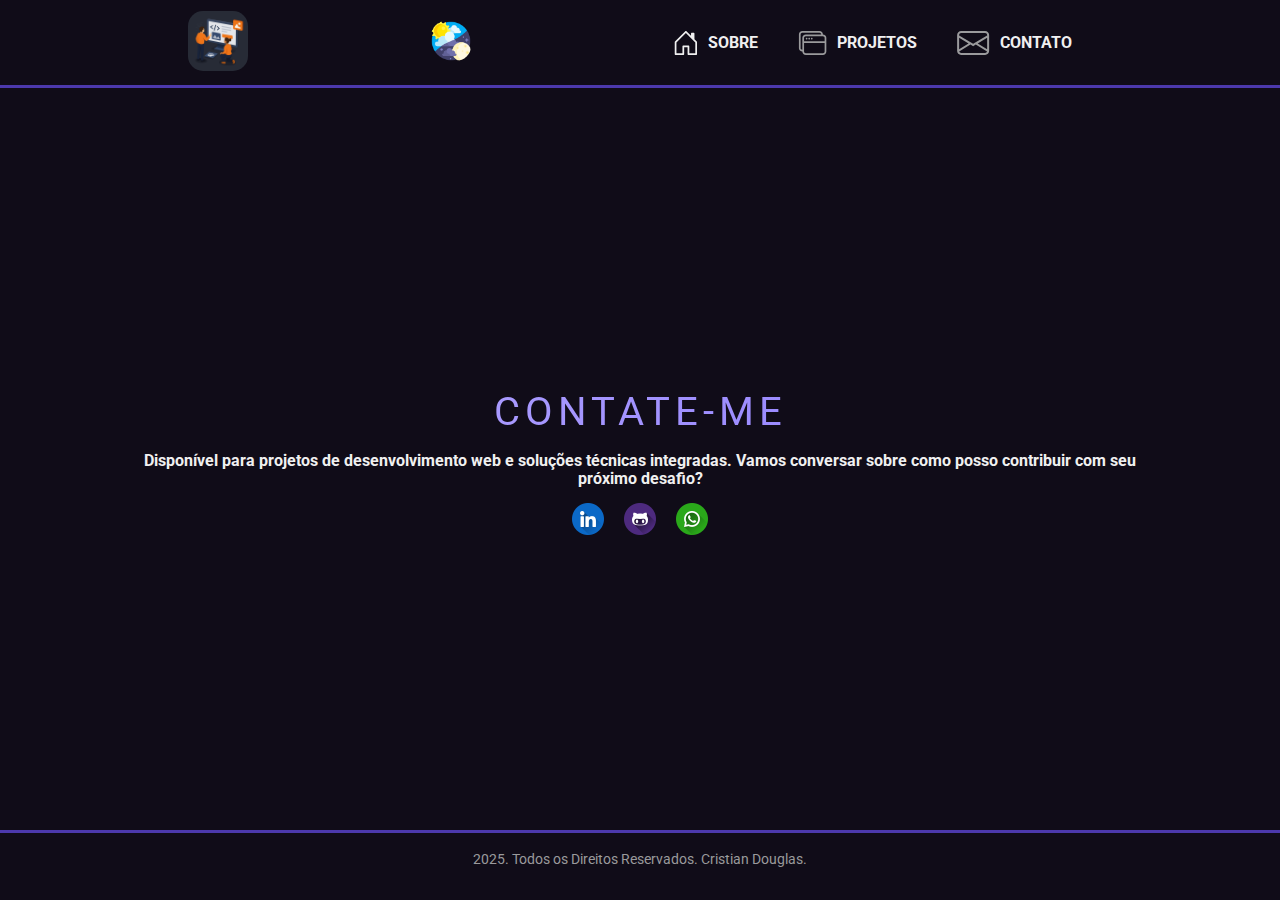
<file: html/contato.html>
<!DOCTYPE html>
<html lang="PT-BR" data-tema="dark">
<head>
    <meta charset="UTF-8">
    <meta name="viewport" content="width=device-width, initial-scale=1.0">
    <title>Cristian Douglas</title>
    <link rel="stylesheet" href="https://cbns-cristian.github.io/portfolio-CristianDouglas/assets/css/normalize.css">
    <link rel="stylesheet" href="https://cbns-cristian.github.io/portfolio-CristianDouglas/assets/css/style.css">
    <link rel="stylesheet" href="/assets/css/normalize.css">
    <link rel="stylesheet" href="/assets/css/style.css">
    <link rel="shortcut icon" href="https://cbns-cristian.github.io/portfolio-CristianDouglas/assets/imagens/icons/dia-e-noite.png" type="image/x-icon">
</head>
<body>
<!-- Header seguindo o mesmo padrão para navegação e linkeamento -->
    <header>
        <nav>
            <div class="logo">
                <a href="https://cbns-cristian.github.io/portfolio-CristianDouglas/index.html">
                    <img src="https://cbns-cristian.github.io/portfolio-CristianDouglas/assets/imagens/logo-1.png" alt="">
                </a>
            </div>
            <div id="icon-tema">
                <img src="https://cbns-cristian.github.io/portfolio-CristianDouglas/assets/imagens/icons/dia-e-noite.png" alt="">
            </div>
            <ol>
                <li>
                    <a href="https://cbns-cristian.github.io/portfolio-CristianDouglas/index.html">
                    <img src="https://cbns-cristian.github.io/portfolio-CristianDouglas/assets/imagens/icons/home.svg" alt=""> Sobre</a>
                </li>
                <li>
                    <a href="https://cbns-cristian.github.io/portfolio-CristianDouglas/html/projetos.html">
                    <img src="https://cbns-cristian.github.io/portfolio-CristianDouglas/assets/imagens/icons/projetos.svg" alt=""> Projetos</a>
                </li>
                <li>
                    <a href="https://cbns-cristian.github.io/portfolio-CristianDouglas/html/contato.html">
                    <img src="https://cbns-cristian.github.io/portfolio-CristianDouglas/assets/imagens/icons/contato.svg" alt=""> Contato</a>
                </li>
            </ol>
        </nav>
    </header>

    <!-- Área de contato seguindo o padrão da área inicial e com os links para contato e redes sociais. -->
     <main class="contato contato-page">
        <div class="contato-geral">
            <h2>CONTATE-ME</h2>
            <h3>Disponível para projetos de desenvolvimento web e soluções técnicas integradas. Vamos conversar sobre como posso contribuir com seu próximo desafio?</h3>
            <div class="redes-contato redes">
                <ol>
                    <li><a target="_blank" href="https://www.linkedin.com/in/cristian-douglas/"><img src="https://cbns-cristian.github.io/portfolio-CristianDouglas/assets/imagens/redes/linkedin (1).png" alt=""></a></li>
                    <li><a target="_blank" href="https://github.com/CBNS-Cristian"><img src="https://cbns-cristian.github.io/portfolio-CristianDouglas/assets/imagens/redes/github (1).png" alt=""></a></li>
                    <li><a target="_blank" href="https://api.whatsapp.com/send/?phone=558199977-3241&text=Ol%C3%A1!,+Tudo+Bem?+Entro+em+Contato+atrav%C3%A9s+do+Portfolio!&type=phone_number&app_absent=0"><img src="https://cbns-cristian.github.io/portfolio-CristianDouglas/assets/imagens/redes/whatsapp (1).png" alt=""></a></li>
                </ol>
            </div>
        </div>
     </main>

     <footer>
        <p>2025. Todos os Direitos Reservados. Cristian Douglas.</p>
     </footer>
     
    <script src="https://cbns-cristian.github.io/portfolio-CristianDouglas/assets/js/script.js" type="module" defer></script>
</body>
</html>
</file>
<file: assets/css/style.css>
@charset "utf-8";
@import url('https://fonts.googleapis.com/css2?family=Roboto:ital,wght@0,100..900;1,100..900&display=swap');

/* Código CSS Base diretamente na raiz da página. */
:root,:root[data-tema='dark']{
    --corPrimaria:#F0F0F0;
    --corPrimaria-BG:#100C18;
    --corSecundaria-BG:#28292E;

    --corBorda: #4C39AC;
    --corTitulo:#F0F0F0;
    --corTexto:#9A9A9C;
    --corLink: #9A9A9C;
    --corIcon:#C7C8C9;

    --corTitulo-linear1:#B8AAFF;
    --corTitulo-linear2:#8C7BFE;
}
:root[data-tema='light']{
    --corPrimaria:#0B0B0F;
    --corPrimaria-BG:#E9E9E9;
    --corSecundaria-BG:#C7C8C9;

    --corBorda: #4C39AC;
    --corTitulo:#0B0B0F;
    --corTexto:#28292E;
    --corLink: #28292E;
    --corIcon:#56575A;

    --corTitulo-linear1:#B8AAFF;
    --corTitulo-linear2:#8C7BFE;
}

/* Código CSS partindo do Body e Menu fixo em todas as páginas */
body{
    padding-top: 80px;
    background-color: var(--corPrimaria-BG);
    color: var(--corPrimaria);
    font-family: "Roboto", sans-serif;
    position: relative;
}

/* .retangulo-flutuante{
    position: relative;
    height: 70px;
    left: 0;
    width: 100%;
    background-color: var(--corBorda);
    top: 10px;
    z-index: -1;
} */
header{
    margin: 0 auto;
    border-bottom: 3px solid var(--corBorda);
    position: fixed;
    width: 100%;
    top: 0;
    background-color: var(--corPrimaria-BG);
    z-index: 99;
}
header img{
    max-height: 60px;
    border-radius: 15px;
}
nav{
    justify-content: space-evenly;
    align-items: center;
    display: flex;
    margin: 0 auto;
    max-width: 1500px;
    height: 75px;
    padding: 5px;
}
nav ol{
    display: flex;
    align-items: center;
    justify-content: center;
    text-transform: uppercase;
}
nav li a{
    padding: 22px 20px;
    color: var(--corPrimaria);
    font-weight: 700;
    display: flex;
    align-items: center;
    justify-content: center;
    gap: 10px;
}
nav li img{
    color: transparent;
}
nav li:hover{
    opacity: 0.8;
}
nav ol img{
    border-radius: 0;
}

/* Código CSS da seção Inicio da página*/
.inicio{
    max-width: 1000px;
    margin: 60px auto;
    padding: 40px 20px;
    border-bottom: 2px solid var(--corBorda);
}
.inicio h1{
    font-size: 3rem;
    margin-bottom: 5px;
    text-transform: capitalize;
    line-height: 1.2;
}
/* #938AD4 */
.inicio span{
    background: linear-gradient(90deg, var(--corTitulo-linear1),var(--corTitulo-linear2));
    color: currentColor;
    background-clip: text;
    color: transparent;
}
.inicio h3{ 
    font-size: 1.2rem;
    margin-bottom: 10px;
    color: var(--corTexto);
}
.area-interagir{
    padding: 10px;
    gap: 10px;
    display: flex;
}
.redes{
    display: flex;
    gap: 10px;
    cursor: pointer;
}
.redes li{
    transition: all 0.5s ease;
}
.redes li:hover{
    transform: rotate(45deg);
}
#icon-tema img{
    width: 40px;
    cursor: pointer;
    transition: all 0.5s ease;
}
#icon-tema img:hover{
    transform: rotate(-45deg);
}
/* Código CSS para a seção Sobre, desde a experiência e formações */
.sobre{
    margin: 0 auto;
    max-width: 1000px;
    border-bottom: 2px solid var(--corBorda);
    padding: 20px;
    padding-bottom: 35px;
    position: relative;
}
.sobre-resumo{
    display: flex;
    justify-content: space-evenly;
    align-items: center;
    margin: 60px auto;
}
.sobre-img img{
    max-width: 250px;
    border-radius: 50%;
    border: thick double var(--corBorda);
     box-shadow: 1px 2px 2px var(--corBorda);
}
.resumo-conteudo{
    max-width: 500px;
}
.resumo-conteudo h2{
    font-size: 2.5rem;
    text-transform: uppercase;
    font-weight: 400;
    letter-spacing: 5px;
    background: linear-gradient(90deg, var(--corTitulo-linear1), var(--corTitulo-linear2));
    background-clip: text;
    color: transparent;
}
.resumo-conteudo p{
    font-size: 1.1rem;
    line-height: 20px;
    margin: 10px 0;
    text-indent: 30px;
}
.resumo-conteudo span{
    display: block;
    margin-bottom: 10px;
}

.sobre-formacao{
    display: flex;
    justify-content: center;
    gap: 30px;
}
.sobre-formacao h2{
    font-size: 2rem;
    margin-bottom: 10px;
    font-weight: 400;
    letter-spacing: 5px;
color: var(--corTitulo-linear1);
}
.sobre-formacao h3{
    font-size: 1.15rem;
}
.cada-formacao,
.cada-experiencia{
    margin-left: 5px;
    display: flex;
    flex-direction: column;
    gap: 15px;
    line-height: 20px;
    position: relative;
}

.sobre-formacao h4,
.sobre-formacao li{
    color: var(--corTexto);
}
p{
    color: var(--corTexto);
}
.formacao{
    margin-bottom: 25px;
}
.cada-experiencia h3{
    margin-left: 35px;
}
.cada-experiencia h4{
    margin-bottom: 5px;
    margin-left: 35px;
}
.cada-experiencia li{
    list-style: disc;
    margin-left: 18px;
    line-height: 16px;
    margin-bottom: 8px;
    color: var(--corIcon);
}
.formacao-extra h3{
    display: flex;
    justify-content: space-between;
    cursor: pointer;
}

.cada-formacao h4{
    margin-left: 35px;
}

.cada-formacao span,
.cada-experiencia span{
    width: 30px;
    position: absolute;
    left: 0px;
}

.cada-formacao .ads span{
    top: 20px;
}
.cada-formacao .origamid span{
    top: 95px;
}
.formacao-extra ol{
    opacity: 0;
    max-height: 0;
    overflow: hidden;
    transition: opacity 0.5s ease, max-height 0.5s ease;
    
}
.curso-ativo{
    max-height: 400px !important;
    opacity: 1 !important;
    min-width: 430px;
}

.curso-seta-ativo{
    transition: all 0.5s ease;
    transform: rotate(180deg);
}
/* Cursos complementares */
.front-end,
.ti-redes,
.complementares{
    border: 2px solid var(--corBorda);
    
}
.ti-redes{
    border-top: 0;
    border-bottom: 0;
}
.front-end{
    border-radius: 10px 10px 0 0;
}
.complementares{
    border-radius:0 0 10px 10px;
}
.front-end h3,
.ti-redes h3,
.complementares h3{
    padding: 10px;
    border-bottom: 2px solid var(--corBorda);
}
.front-end ol,
.ti-redes ol,
.complementares ol{
    padding: 10px;

}
.front-end li,
.ti-redes li,
.complementares li{
    list-style: disc;
    margin-left: 20px;
    margin-bottom: 10px;
    color: var(--corIcon);
}
.area-redes{
    display: flex;
    padding: 15px 0;
}
/* Código CSS para a seção Projetos e complementares*/
main{
    margin: 40px auto;
    max-width: 1000px;
    padding: 20px;
    padding-bottom: 35px;
    position: relative;
}
main h2{
    font-size: 2.5rem;
    margin-bottom: 30px;
    font-weight: 400;
    text-align: center;
    letter-spacing: 5px;
    background: linear-gradient(90deg, var(--corTitulo-linear1), var(--corTitulo-linear2));
    background-clip: text;
    color: transparent;
}
.slider{
    display: flex;
    justify-content: center;
    flex-wrap: wrap;
    width: 100%;
    gap: 50px;
    position: relative;
    border-bottom: 2px solid var(--corBorda);
    padding-bottom: 30px;
}
.slider img{
    border-radius: 15px;
    border: 1px solid var(--corBorda);
    box-shadow: 1px 2px 3px #0000003b;
}
.slider a{
    display: block;
    max-width: 750px;
}
.img-maior img{
    min-width: 320px;
    width: 100%;
}
.galeria-slider ol{
    display: flex;
    flex-direction: column;
    gap: 20px;
    
}
.galeria-slider li{
    display: block;
    width: 200px;
}
.galeria-slider ol img{
    min-width: 150px;
    width: 100%;
    opacity: 0.4;
    transition: all 0.5s ease;
    cursor: pointer;
}
.galeria-slider ol img:hover{
    opacity: 1;
}
.img-ativa{
    opacity: 1 !important;
    transform: scale(1.1);
}

/* Código CSS para a seção Contato */
.contato{
    padding: 20px;
    margin: 0 auto;
    max-width: 1000px;
    text-align: center;
}
.contato h2{
    font-size: 2.5rem;
    font-weight: 400;
    letter-spacing: 5px;
    margin: 20px auto;
    background: linear-gradient(90deg, var(--corTitulo-linear1), var(--corTitulo-linear2));
    background-clip: text;
    color: transparent;
}
.contato h3{
    line-height: 18px;
    margin-bottom: 15px;
}
.redes-contato{
    display: flex;
    justify-content: center;
}
.redes-contato ol{
    display: flex;
    justify-content: center;
    align-items: center;
    gap: 20px;
}

.contato-page{
    margin: 40px auto;
    height: 70vh;
    display: flex;
    align-items: center;
}
/* Código CSS do Footer */
footer{
    display: flex;
    justify-content: center;
    padding: 20px;
    font-size: 0.9rem;
    border-top: 3px solid var(--corBorda);
}

.button-visual-borda{
    background-color: transparent;
    border: 1px solid var(--corBorda);
    border-radius: 15px;
    display: flex !important;
    justify-content: center;
    align-items: center;
    padding: 10px 25px;
    box-sizing: border-box;
    color: var(--corLink);
    gap: 10px;
    position: relative;
    box-shadow: 1px 2px 2px var(--corBorda);
    transition: all 0.5s ease;
}
.button-visual-borda:hover{
   box-shadow: 1px 3px 5px var(--corTitulo-linear2);
   color: var(--corTitulo);
}
.button-visual-borda span{
    display: block;
    margin: 0px;
    color: var(--corPrimaria);
    transform: rotate(310deg);
    transition: all 0.5s ease;
}
.button-visual-borda:hover span{
    transform: rotate(340deg);
    color: var(--corTitulo-linear1);
}

.button-visual{
    background-color: transparent;
    display: flex;
    justify-content: center;
    align-items: center;
    gap: 10px;
    padding: 5px 15px;
    color: var(--corLink);    
    transition: all 0.5s ease;
}
.button-visual:hover{
   color: var(--corPrimaria);
}
.button-visual span{
    margin: 0px;
    transition: all 0.5s ease;
}
.button-visual:hover span{
    transform: rotate(320deg);
    color: var(--corPrimaria);
}

/* Código CSS da página 'Projetos', com a arquitetura para conter todos os projetos */
.multi-projetos{
    margin: 50px 0;
    display: flex;
    justify-content: center;
    align-items: center;
    flex-direction: column;
    gap: 30px;
}
.cada-projeto{
    display: flex;
    justify-content: center;
    align-items: center;
    flex-wrap: wrap;
    gap: 30px;
}
.cada-projeto a{
    max-width: 250px;
    margin: 0 auto;
}
.projeto-img img{
    width: 450px;
    border-radius: 10px;
}
.projeto-sobre{
    max-width: 400px;
}
.projeto-sobre h3{
    font-size: 1.3rem;
    margin-bottom: 5px;
}
.projeto-sobre h4{
    font-size: 0.9rem;
    margin-bottom: 10px;
}
.projeto-sobre li{
    list-style: disc;
    margin-left: 20px;
    margin-bottom: 5px;
}

.tecnologias{
    margin-top: 20px;
    margin-bottom: 30px;
}
.tecnologias img{
    max-width: 50px;
    margin-left: 20px;
}

/* Código CSS Base para a responsividade e adaptação da página */
@media(width<1000px){
    .slider{
        flex-direction: column;
        align-items: center;
        gap: 20px;
    }
    .slider ol{
        flex-direction: row;
        flex-wrap: wrap;
        justify-content: center;
    }
    .galeria-slider{
        flex-wrap: wrap;
    }
    .galeria-slider li{
        width: auto;
    }
    .galeria-slider ol img{
        width: 60px;
    }

}
@media(width < 600px){
    .formacao-extra div{
        min-width: 350px;
    }
    .curso-ativo{
        min-width: 350px !important;
    }
    .logo{
        display: none;
    }
    nav li a{
        flex-wrap: wrap;
    }
    .inicio{
        margin-top: 20px;
    }
    .inicio h1{
        font-size: 2.2rem;
        text-align: center;
    }
    .inicio h3{
        text-align: center;
    }
    .area-interagir{
        flex-wrap: wrap;
        justify-content: center;
    }
    .area-redes{
        flex-wrap: wrap;
        justify-content: center;
        gap: 15px;
    }
    .sobre-resumo{
        flex-wrap: wrap;
        gap: 30px;
        margin-top: 10px;
    }
    .sobre-formacao{
        flex-wrap: wrap;
    }
    .slider{
        flex-direction: column;
        gap: 20px;
    }
    .slider ol{
        flex-direction: row;
        flex-wrap: wrap;
        justify-content: center;
    }
    .galeria-slider li{
    width: auto;
    }
    .galeria-slider ol img{
        width: 60px;
    }
    .projetos{
        margin-bottom: 10px;
        padding-bottom: 10px;
    }
    .cada-projeto{
    flex-wrap: wrap;
    gap: 50px;
    }
    .cada-projeto:nth-child(even){
        flex-direction: column-reverse;
    }
    .projeto-img img{
    width: 350px;
    }

}
@media(width < 400px){
    .cada-formacao .ads span{
    top: 40px;
    }
    .cada-formacao .origamid span{
    top: 150px;
    }

}
</file>
